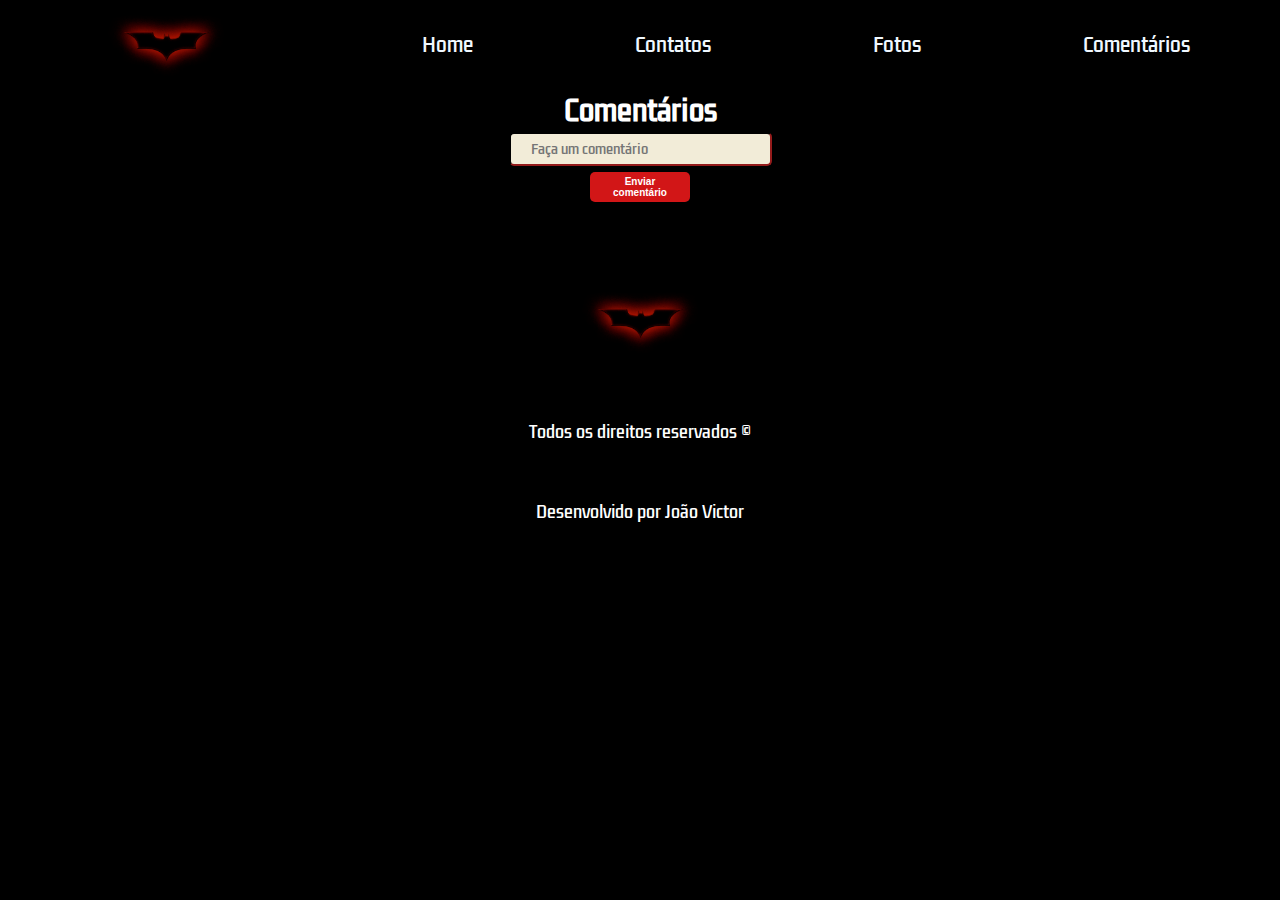
<file: comentarios.html>
<!doctype html>
<html lang="en">
  <head>
    <meta charset="UTF-8" />
    <meta name="viewport" content="width=device-width, initial-scale=1" />
    <title>The Batman - Contatos</title>
    <link rel="icon" type="image/x-icon" href="./favicon.ico" />
    <link href="./css/styles.css" rel="stylesheet" />
    <link href="./css/comentarios.css" rel="stylesheet" />
  </head>
  <body>
    <header>
      <img id="logo" src="./imgs/batman-logo.png" />
      <nav>
        <ul>
          <a href="./index.html">
            <li>Home</li>
          </a>
          <a href="./contatos.html">
            <li>Contatos</li>
          </a>
          <a href="./fotos.html">
            <li>Fotos</li>
          </a>
          <a href="./comentarios.html">
            <li>Comentários</li>
          </a>
        </ul>
      </nav>
    </header>

    <div class="content">
      <section>
        <h1>Comentários</h1>

        <form>
          <input type="text" name="name" placeholder="Faça um comentário" />

          <button class="button" type="submit">Enviar comentário</button>
        </form>
      </section>
    </div>

    <footer>
      <img style="object-fit: contain" id="logo" src="./imgs/batman-logo.png" />
      <span>Todos os direitos reservados &#169;</span>
      <span>Desenvolvido por João Victor</span>

      <nav class="footer-navigation">
        <ul class="footer-list">
          <a href="./index.html">
            <li>Home</li>
          </a>
          <a href="./contatos.html">
            <li>Contatos</li>
          </a>
          <a href="./fotos.html">
            <li>Fotos</li>
          </a>
          <a href="./comentarios.html">
            <li>Comentários</li>
          </a>
        </ul>
      </nav>
    </footer>
  </body>
</html>
</file>
<file: css/styles.css>
@import url("https://fonts.googleapis.com/css2?family=Kdam+Thmor+Pro&display=swap");

* {
  padding: 0;
  margin: 0;
  background-color: #000;
  list-style: none;
  text-decoration: none;
}

header {
  height: 90px;
  display: flex;
  justify-content: space-around;
  align-items: center;
}

nav {
  width: 60%;
}

ul {
  display: flex;
  width: 100%;
  justify-content: space-between;
}

li {
  list-style: none;
  color: #f0f8ff;
  cursor: pointer;
  font-size: 19px;
  font-family: "Kdam Thmor Pro", sans-serif;
  transition: 0.5s;
}

li:hover {
  color: #d21617;
}

#logo {
  width: 150px;
  height: auto;
}

#banner {
  background-image: url(../imgs/batman-banner.webp);
  background-position: 50% 50%;
  background-size: cover;
  width: 100%;
  height: 600px;
}

#trailer-container {
  width: 100%;
  height: 400px;
  display: flex;
  justify-content: center;
}

.content {
  width: 90%;
  display: flex;
  align-items: center;
  justify-content: space-between;
}

.trailer {
  width: 50%;
}

#sinopse {
  width: 50%;
  display: flex;
  flex-direction: column;
  justify-content: space-between;
  margin-left: 30px;
}

.description {
  color: #fff;
  font-size: 19px;
  font-family: "Kdam Thmor Pro", sans-serif;
  width: 70%;
}

.button {
  width: 200px;
  height: 60px;
  background-color: #d21617;
  color: #fff;
  padding: 8px 10px; /* padding em cima e em baixo */
  border-radius: 5px;
  cursor: pointer;
  transition: 0.8s;
  font-size: 18px;
  display: flex;
  justify-content: center;
  align-items: center;
  font-weight: bold;
  border: none;
  outline: none;
  margin-top: 25px;
}

.button:hover {
  background-color: #fff;
  color: #000;
}

.actor-cards-container {
  width: 100%;
  display: flex;
  justify-content: center;
  margin-top: 50px;
}

.cards-content {
  width: 90%;
  display: grid;
  grid-template-columns: repeat(3, 1fr);
  row-gap: 20px;
  column-gap: 40px;
}

.card {
  width: 100%;
  height: 600px;
  background-size: cover;
  background-position: 50% 50%;
  border-radius: 5px;
  cursor: pointer;
  transition: 1s;
  display: flex;
  flex-direction: column;
  justify-content: flex-end;
  padding: 0 0 20px 10px;
  color: #fff;
  font-size: 17px;
  font-family: "Kdam Thmor Pro", sans-serif;
  text-shadow:
    0 0 2px #000,
    0 0 2px #000,
    0 0 2px #000,
    0 0 2px #000;
}

.card:hover {
  transform: scale(1.02);
}

.banner1 {
  background-image: url(../imgs/pattison.webp);
}

.banner2 {
  background-image: url(../imgs/zoe.webp);
}

.banner3 {
  background-image: url(../imgs/jeffrey.webp);
}

footer {
  height: 300px;
  margin-top: 50px;
  display: flex;
  flex-direction: column;
  align-items: center;
  justify-content: space-around;
}

span {
  color: #fff;
  font-family: "Kdam Thmor Pro", sans-serif;
}

.footer-navigation {
  display: none;
}

.footer-list {
  display: flex;
  flex-direction: column;
  align-items: center;
}

@media (max-width: 768px) {
  .footer-navigation {
    display: block;
  }

  nav {
    display: none;
  }

  #banner {
    background-position: 40%;
  }

  #trailer-container {
    width: 100%;
    height: 400px;
    display: flex;
    flex-direction: column;
  }

  .content {
    width: 95%;
    display: flex;
    flex-direction: column;
  }

  .trailer {
    width: 50%;
  }

  #sinopse {
    width: 95%;
    display: flex;
    flex-direction: column;
  }

  .description {
    width: 100%;
  }

  .button {
    width: 100%;
    margin-top: 30px;
  }

  .cards-content {
    grid-template-columns: 1fr;
    margin-top: 150px;
  }
}
</file>
<file: css/comentarios.css>
.content {
  width: 100%;
  display: flex;
  flex-direction: column;
  align-items: center;
  justify-content: space-around;
}

section {
  width: 100%;
  display: flex;
  flex-direction: column;
  align-items: center;
  justify-content: space-around;
}

form {
  display: flex;
  flex-direction: column;
  align-items: center;
  justify-content: space-around;
}

h1 {
  background: 0;
  color: #fff;
  font-size: 27px;
  font-weight: bold;
  font-family: "Kdam Thmor Pro", sans-serif;
}

input {
  display: block;
  width: 100%;
  height: 20px;
  padding: 5px 0 5px 20px;
  margin-bottom: 5px;
  background-color: #f2ecd8;
  color: #0d0000;
  font-family: "Kdam Thmor Pro", sans-serif;
  border-radius: 5px;
  outline: #400c0c;
  border-color: #400c0c;
}

.button {
  width: 100px;
  height: 30px;
  background-color: #d21617;
  color: #fff;
  padding: 8px 10px; /* padding em cima e em baixo */
  border-radius: 5px;
  cursor: pointer;
  transition: 0.8s;
  font-size: 10px;
  display: flex;
  justify-content: center;
  align-items: center;
  font-weight: bold;
  border: none;
  outline: none;
  margin-top: 1px;
}
</file>
